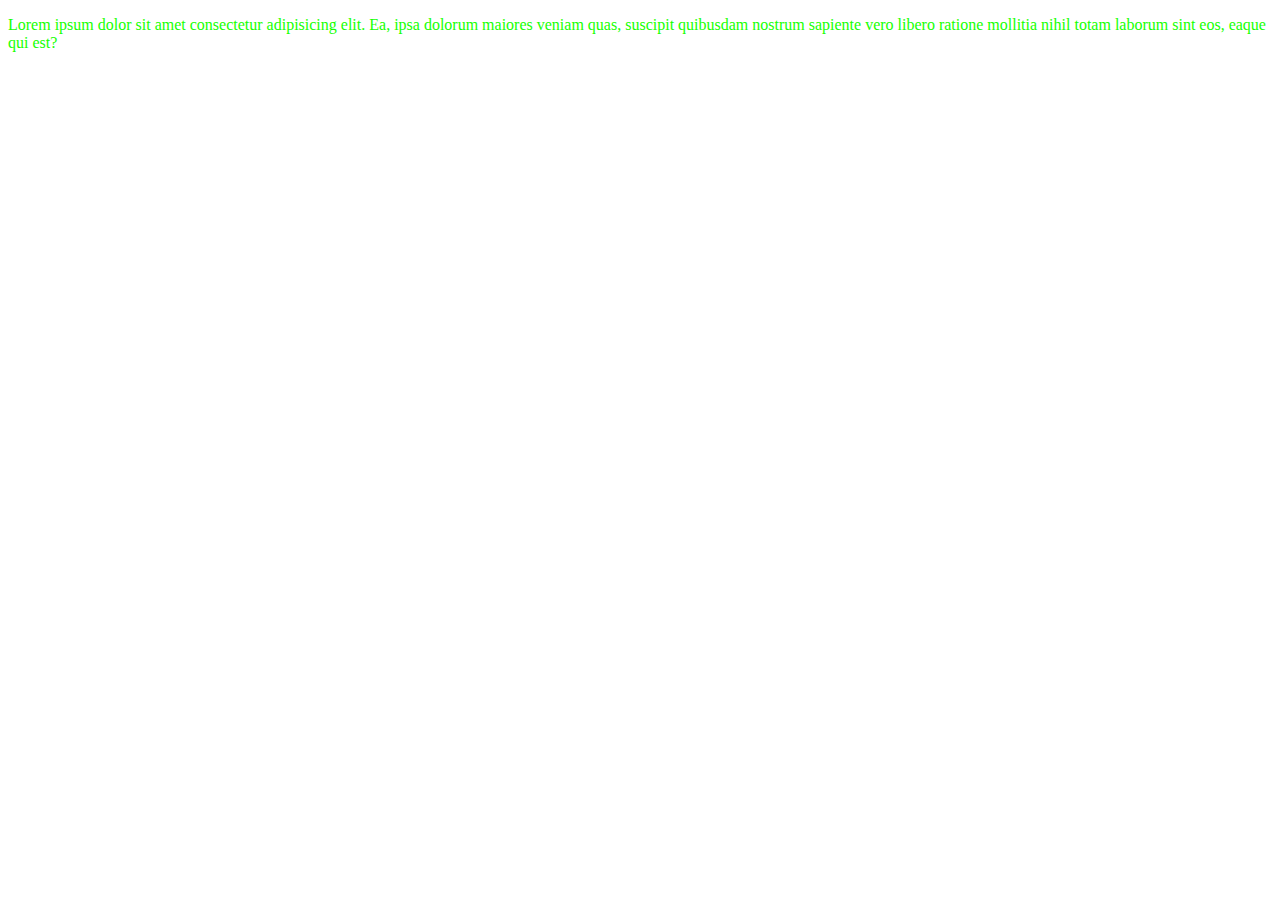
<file: index.html>
<!DOCTYPE html>
<html lang="es">

<head>
	<meta charset="utf-8" />
	<meta name="viewport" content="width=device-width" />
	<title>repl.it</title>
	<link href="style.css" rel="stylesheet" type="text/css" />
</head>

<body>
	<p id="parrafo" class="parrafo" >
		<!-- va a sobreescribir a todos excepto al !important -->
		Lorem ipsum dolor sit amet consectetur adipisicing elit. Ea, ipsa dolorum maiores veniam quas, suscipit quibusdam nostrum
		sapiente vero libero ratione mollitia nihil totam laborum sint eos, eaque qui est?
	</p>
</body>

</html>
</file>
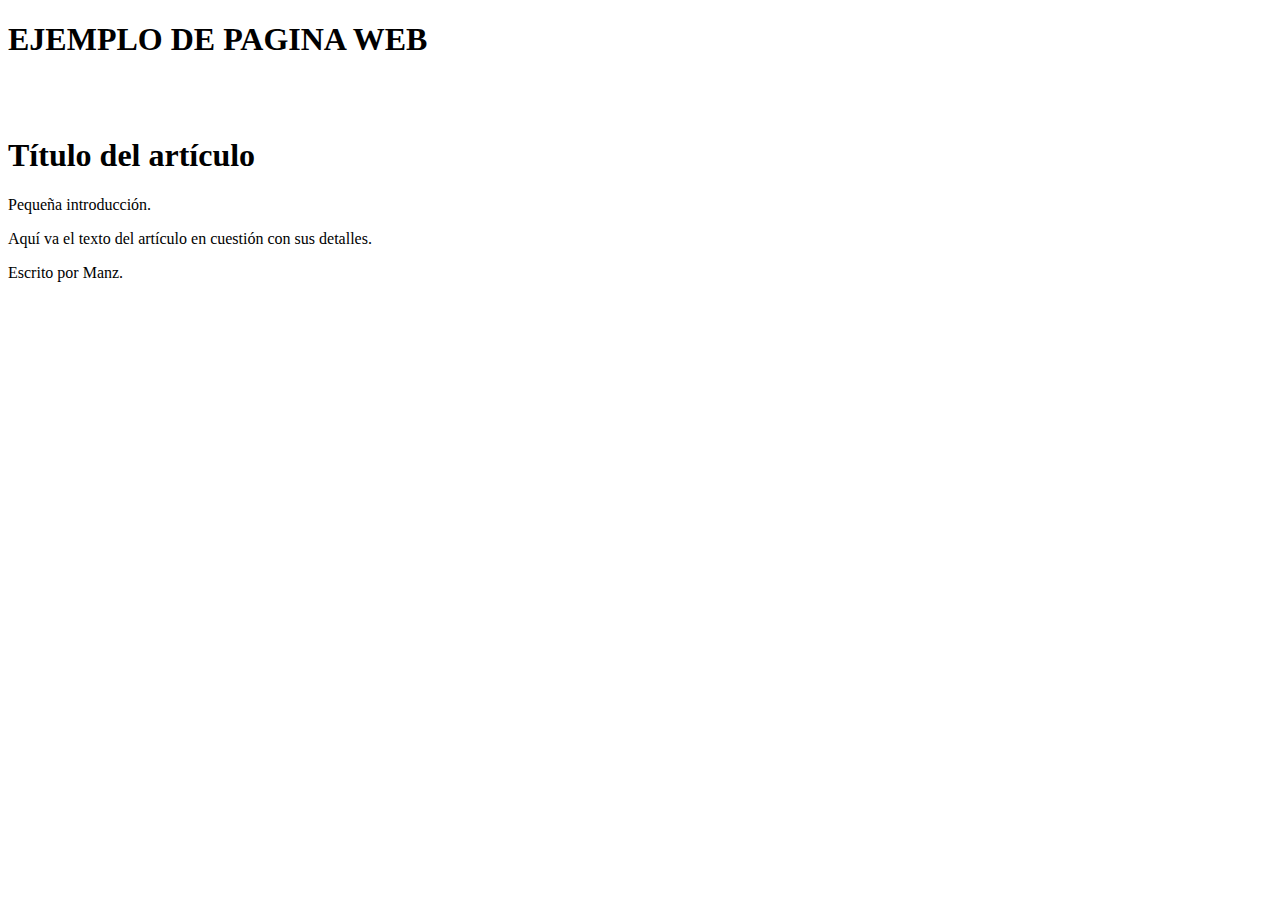
<file: clase7.html>
<!DOCTYPE html>
<html>
    <head>
        <title>Clase 6</title>

    </head>

<body>

<h1>EJEMPLO DE PAGINA WEB</h1>

   
    <br>
    <br>

    <article>
        <header>
        <h1>Título del artículo</h1>
        <p class="intro">Pequeña introducción.</p>
        </header>
        <p class="contenido">Aquí va el texto del artículo en cuestión con sus detalles.</p>
        <footer>
        <p>Escrito por Manz.</p>
        </footer>
        </article>

</body>
</html>
</file>
<file: style.css>
p { 
    color:rgb(21, 255, 0)!important; // va a sobreescribir a todos
  } 
  
  #parrafo {
    color:blue; // va a sobreescribir solo a las clases
  }               // pseudoclases y etiquetas
  .parrafo {      
    color:green; // va a sobreescribir solo a las etiquetas
  }                // y pseudoelementos
  p { 
    color:orange; 
  }
</file>
